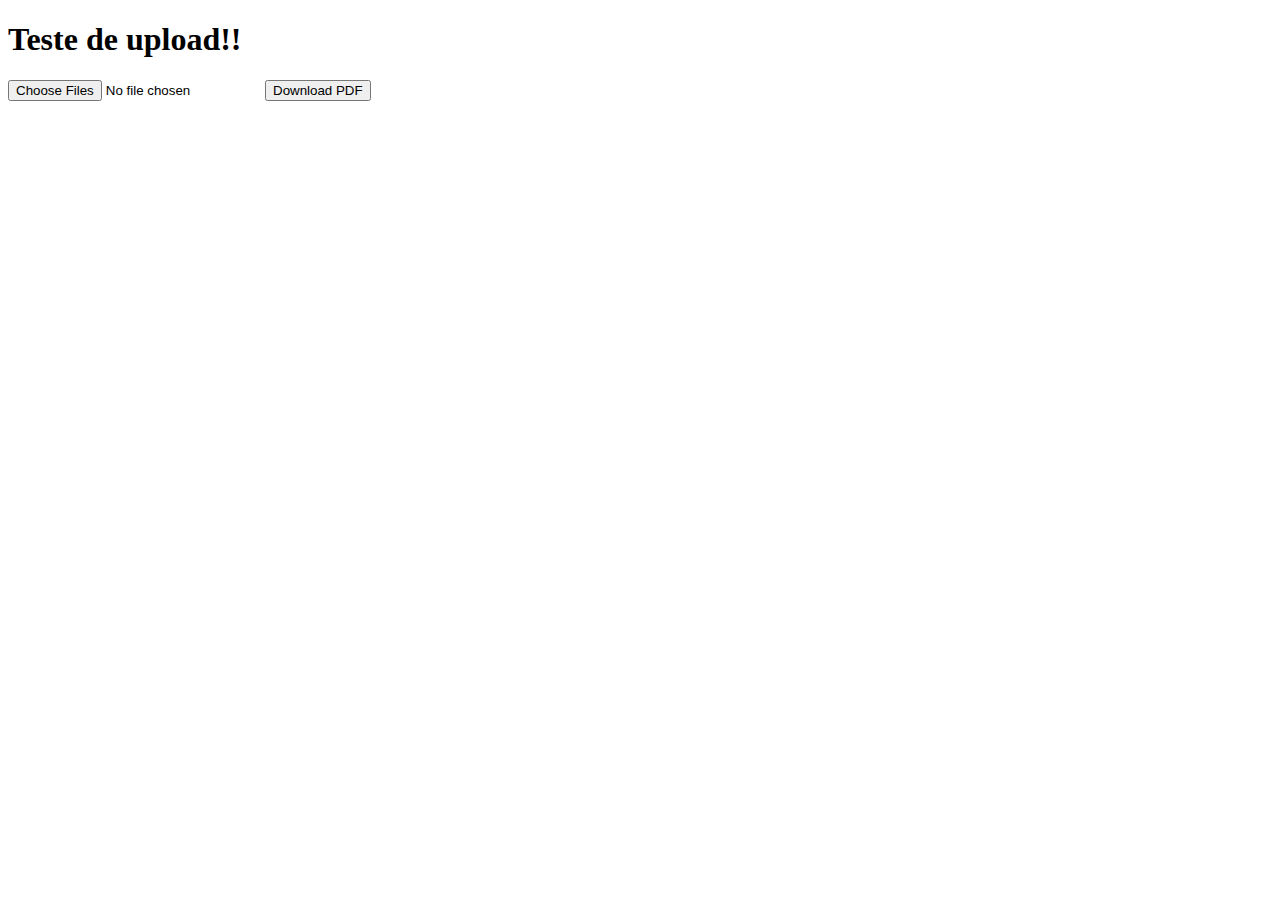
<file: convertor_pdf.html>
<!DOCTYPE html>
<html lang="pt-br">
<head>
    <meta charset="UTF-8">
    <meta http-equiv="X-UA-Compatible" content="IE=edge">
    <meta name="viewport" content="width=device-width, initial-scale=1.0">
    <title>Teste JS</title>
</head>
<body>
    <h1>Teste de upload!!</h1>

    <form>
        <input type="file" name="pdf_creator" id="pdf" accept="image/png, image/jpeg, image/jpg" multiple>
        <input type="Button" value="Download PDF" onclick="funcao_pdf()">
    </form>

    <script>
        var reader = new FileReader();
        var pdf = document.getElementById('pdf')
        var fileIndex = 0;
        var arquivos = [];

        function funcao_pdf(){           
            console.log(arquivos);
            var janela = window.open('', '', 'width=1280,height=720')
            janela.document.write('<html><head>');
            janela.document.write('<title>Portifolio</title></head>');
            janela.document.write('<body>');
            arquivos.forEach(v => {[
                janela.document.write(`<img style="width: 50%" src="${v}">`)
            ]})
            janela.document.write('<body></html>');
            janela.document.close();
            setTimeout(() => {
                janela.print(); 
            }, 5000);                 
        }

        document.getElementById('pdf').onchange = function(e){
            readNextFile();
        }

        reader.onload = function(e) {
            console.log(e);
            arquivos.push(e.target.result);
            readNextFile();
        }
                   
        function readNextFile(){
            if (fileIndex < pdf.files.length){
                reader.readAsDataURL(pdf.files[fileIndex++])
            }
        }

        
    </script>
</body>
</html>
</file>
